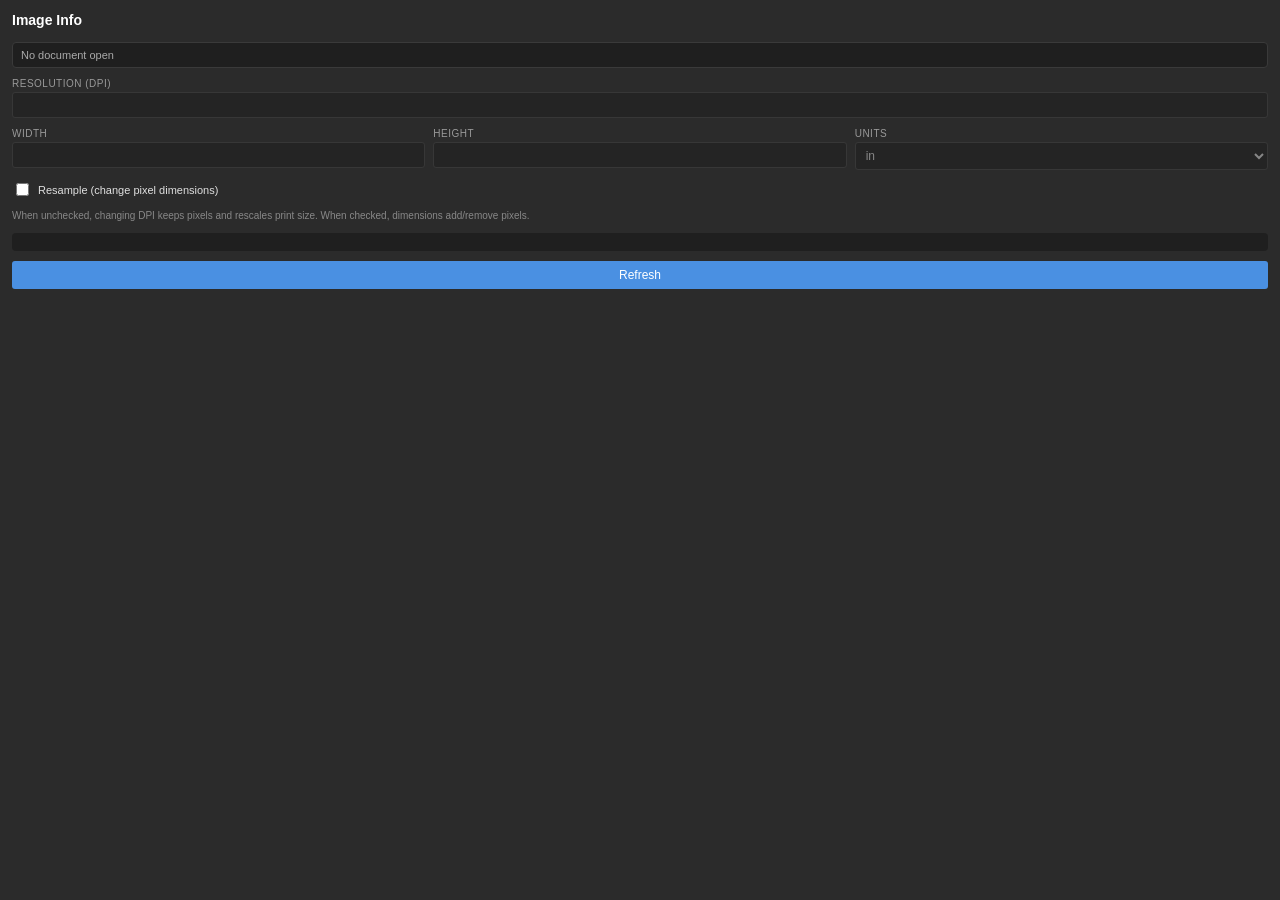
<file: Image-Info-Plugin/index.html>
<!DOCTYPE html>
<html>
<head>
    <meta charset="UTF-8">
    <link rel="stylesheet" href="styles.css">
    <script src="index.js"></script>
</head>
<body>
    <div id="panel">
        <h1>Image Info</h1>

        <div id="status" class="status">No document open</div>

        <div class="field">
            <label for="dpi">Resolution (DPI)</label>
            <input type="number" id="dpi" min="1" max="2400" step="1" disabled>
        </div>

        <div class="row">
            <div class="field">
                <label for="width">Width</label>
                <input type="number" id="width" min="0.01" step="0.01" disabled>
            </div>
            <div class="field">
                <label for="height">Height</label>
                <input type="number" id="height" min="0.01" step="0.01" disabled>
            </div>
            <div class="field">
                <label for="units">Units</label>
                <select id="units" disabled>
                    <option value="in" selected>in</option>
                    <option value="cm">cm</option>
                    <option value="mm">mm</option>
                    <option value="px">px</option>
                </select>
            </div>
        </div>

        <label class="checkbox">
            <input type="checkbox" id="resample">
            <span>Resample (change pixel dimensions)</span>
        </label>

        <p class="hint" id="hint">When unchecked, changing DPI keeps pixels and rescales print size. When checked, dimensions add/remove pixels.</p>

        <div class="pixel-info" id="pixel-info"></div>

        <button id="refresh" class="btn">Refresh</button>
    </div>
</body>
</html>
</file>
<file: Image-Info-Plugin/styles.css>
* { box-sizing: border-box; }

body {
    margin: 0;
    padding: 12px;
    font-family: -apple-system, "Segoe UI", sans-serif;
    font-size: 12px;
    color: #e0e0e0;
    background: #2b2b2b;
}

#panel { display: flex; flex-direction: column; gap: 10px; }

h1 {
    font-size: 14px;
    font-weight: 600;
    margin: 0 0 4px 0;
    color: #fff;
}

.status {
    padding: 6px 8px;
    background: #1f1f1f;
    border: 1px solid #3a3a3a;
    border-radius: 4px;
    font-size: 11px;
    color: #aaa;
}
.status.ok { color: #8fd18f; border-color: #3a5a3a; }

.field { display: flex; flex-direction: column; gap: 3px; flex: 1; min-width: 0; }

.field label {
    font-size: 10px;
    text-transform: uppercase;
    letter-spacing: 0.5px;
    color: #999;
}

.row { display: flex; gap: 8px; }

input[type="number"], select {
    background: #1f1f1f;
    border: 1px solid #444;
    color: #e0e0e0;
    padding: 5px 6px;
    border-radius: 3px;
    font-size: 12px;
    width: 100%;
    min-width: 0;
}

input[type="number"]:focus, select:focus {
    outline: none;
    border-color: #4a90e2;
}

input:disabled, select:disabled { opacity: 0.5; cursor: not-allowed; }

.checkbox {
    display: flex;
    align-items: center;
    gap: 6px;
    font-size: 11px;
    cursor: pointer;
}

.hint {
    font-size: 10px;
    color: #888;
    margin: 0;
    line-height: 1.4;
}

.pixel-info {
    padding: 6px 8px;
    background: #1f1f1f;
    border-radius: 4px;
    font-size: 11px;
    color: #bbb;
    font-family: "SF Mono", Consolas, monospace;
    min-height: 18px;
}

.btn {
    background: #4a90e2;
    color: #fff;
    border: none;
    padding: 7px 10px;
    border-radius: 3px;
    cursor: pointer;
    font-size: 12px;
    font-weight: 500;
}
.btn:hover { background: #5aa0f2; }
.btn:active { background: #3a80d2; }
</file>
